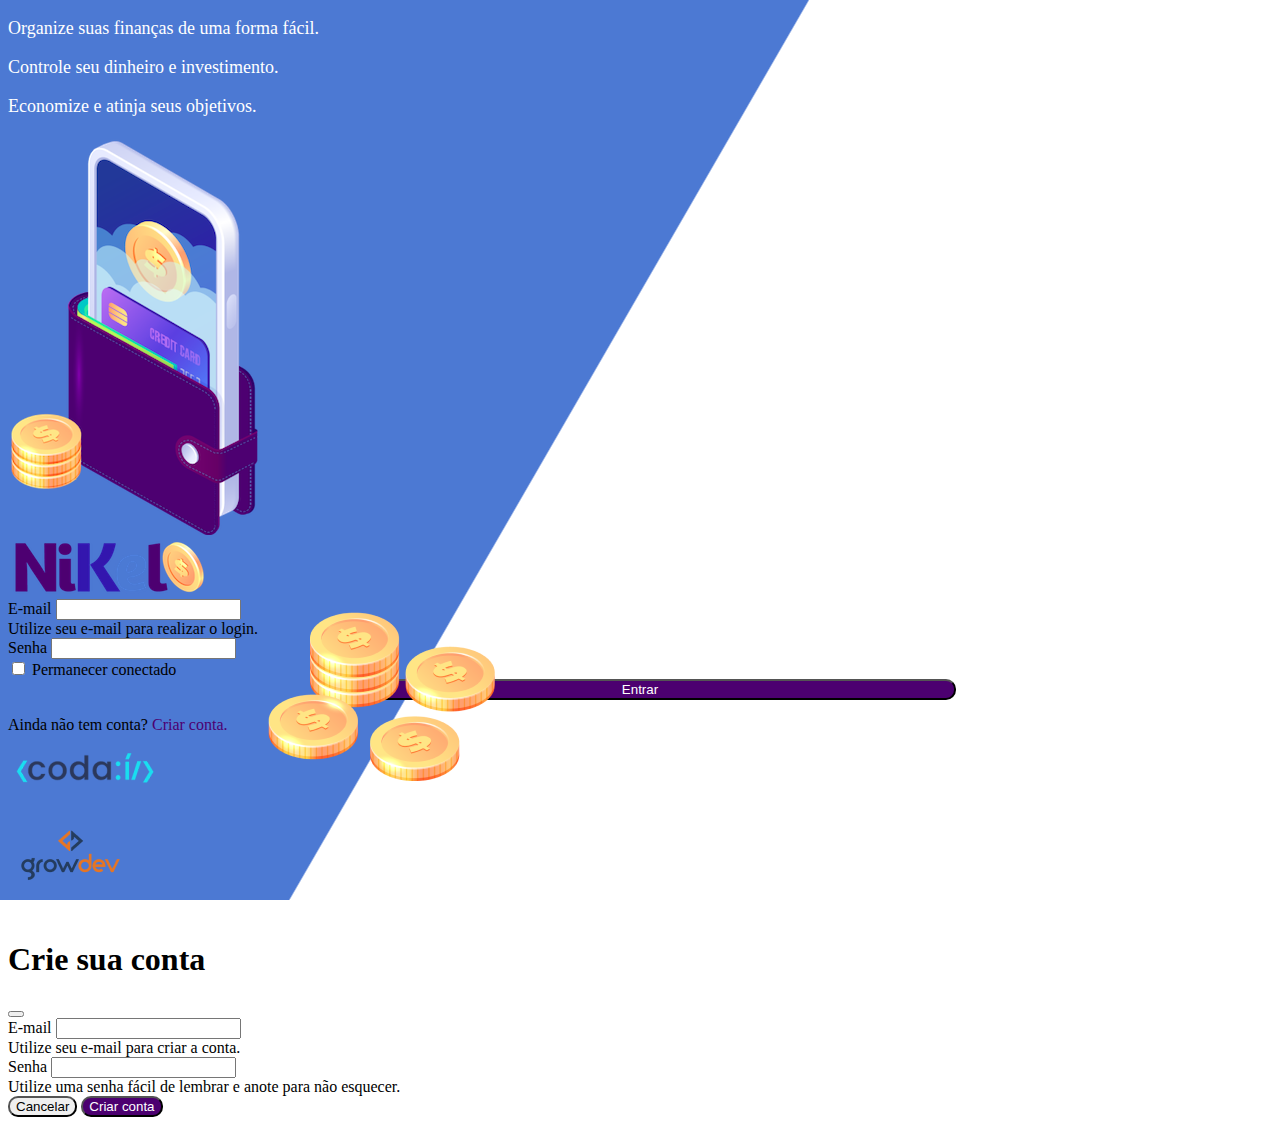
<file: public/index.html>
<!DOCTYPE html>
<html lang="en">
  <head>
    <meta charset="UTF-8" />
    <meta http-equiv="X-UA-Compatible" content="IE=edge" />
    <meta name="viewport" content="width=device-width, initial-scale=1.0" />
    <!-- BOOTSTRAP -->
    <link
      href="https://cdn.jsdelivr.net/npm/bootstrap@5.3.0-alpha1/dist/css/bootstrap.min.css"
      rel="stylesheet"
      integrity="sha384-GLhlTQ8iRABdZLl6O3oVMWSktQOp6b7In1Zl3/Jr59b6EGGoI1aFkw7cmDA6j6gD"
      crossorigin="anonymous"
    />
    <!-- CSS -->
    <link rel="stylesheet" href="./css/styles.css" />
    <title>Nikel</title>
  </head>
  <body id="login">
    <main>
      <div class="container">
        <div class="row vh-100">
          <div class="col d-flex justify-content-center my-5 flex-column">
            <div class="text-login">
              <p>Organize suas finanças de uma forma fácil.</p>
              <p>Controle seu dinheiro e investimento.</p>
              <p>Economize e atinja seus objetivos.</p>
            </div>

            <div class="text-center">
              <img
                src="./assets/images/pocket.png"
                alt="image pocket"
                class="img-fluid"
              />

              <img
                src="./assets/images/coins.png"
                alt="images coins"
                class="img-fluid d-none d-md-inline coins"
              />
            </div>
          </div>

          <div class="col d-flex justify-content-center my-5 flex-column">
            <div class="container">
              <div class="row">
                <div class="col">
                  <div class="text-center mb-3">
                    <img
                      src="./assets/images/nikel-logo.png"
                      alt="logo nikel"
                      class="img-fluid"
                    />
                  </div>
                </div>
              </div>

              <div class="row">
                <div class="col">
                  <form id="login-form">
                    <div class="mb-3">
                      <label for="email-input" class="form-label">E-mail</label>
                      <input
                        type="email"
                        class="form-control"
                        id="email-input"
                        aria-describedby="emailHelp"
                      />
                      <div id="emailHelp" class="form-text">
                        Utilize seu e-mail para realizar o login.
                      </div>
                    </div>

                    <div class="mb-3">
                      <label for="password-input" class="form-label"
                        >Senha</label
                      >
                      <input
                        type="password"
                        class="form-control"
                        id="password-input"
                      />
                    </div>

                    <div class="mb-3 form-check">
                      <input
                        type="checkbox"
                        class="form-check-input"
                        id="session-check"
                      />
                      <label class="form-check-label" for="session-check"
                        >Permanecer conectado</label
                      >
                    </div>

                    <button type="submit" class="btn button-login">
                      Entrar
                    </button>
                  </form>
                </div>
              </div>

              <div class="row">
                <div class="col">
                  <p
                    id="link-conta"
                    class="text-center mt-2 form-text"
                    data-bs-toggle="modal"
                    data-bs-target="#register-modal"
                  >
                    Ainda não tem conta?
                    <span class="link-default">Criar conta.</span>
                  </p>
                </div>
              </div>

              <div class="row">
                <div class="col">
                  <div class="text-center mt-5">
                    <img
                      src="./assets/images/codai-logo.png"
                      alt="codai logo"
                    />
                  </div>
                </div>
              </div>

              <div class="row">
                <div class="col">
                  <div class="text-center">
                    <img
                      src="./assets/images/growdev-logo.png"
                      alt="growdev logo"
                    />
                  </div>
                </div>
              </div>
            </div>
          </div>
        </div>
      </div>

      <!-- Modal -->
      <div
        class="modal fade"
        id="register-modal"
        tabindex="-1"
        aria-labelledby="exampleModalLabel"
        aria-hidden="true"
      >
        <div class="modal-dialog">
          <div class="modal-content">
            <div class="modal-header">
              <h1 class="modal-title fs-5" id="exampleModalLabel">
                Crie sua conta
              </h1>

              <button
                type="button"
                class="btn-close"
                data-bs-dismiss="modal"
                aria-label="Close"
              ></button>
            </div>

            <form id="create-form">
              <div class="modal-body">
                <div class="mb-3">
                  <label for="email-create-input" class="form-label"
                    >E-mail</label
                  >
                  <input
                    type="email"
                    class="form-control"
                    id="email-create-input"
                    aria-describedby="emailHelp"
                    required
                  />
                  <div id="emailHelp" class="form-text">
                    Utilize seu e-mail para criar a conta.
                  </div>
                </div>

                <div class="mb-3">
                  <label for="password-create-input" class="form-label"
                    >Senha</label
                  >
                  <input
                    type="password"
                    class="form-control"
                    id="password-create-input"
                    required
                  />
                  <div id="emailHelp" class="form-text">
                    Utilize uma senha fácil de lembrar e anote para não
                    esquecer.
                  </div>
                </div>
              </div>

              <div class="modal-footer">
                <button
                  type="button"
                  class="btn btn-secondary button-cancel"
                  data-bs-dismiss="modal"
                >
                  Cancelar
                </button>

                <button type="submit" class="btn button-default">
                  Criar conta
                </button>
              </div>
            </form>
          </div>
        </div>
      </div>
    </main>

    <!-- BOOTSTRAP JS -->
    <script
      src="https://cdn.jsdelivr.net/npm/bootstrap@5.3.0-alpha1/dist/js/bootstrap.bundle.min.js"
      integrity="sha384-w76AqPfDkMBDXo30jS1Sgez6pr3x5MlQ1ZAGC+nuZB+EYdgRZgiwxhTBTkF7CXvN"
      crossorigin="anonymous"
    ></script>

    <script src="./js/index.js"></script>
  </body>
</html>
</file>
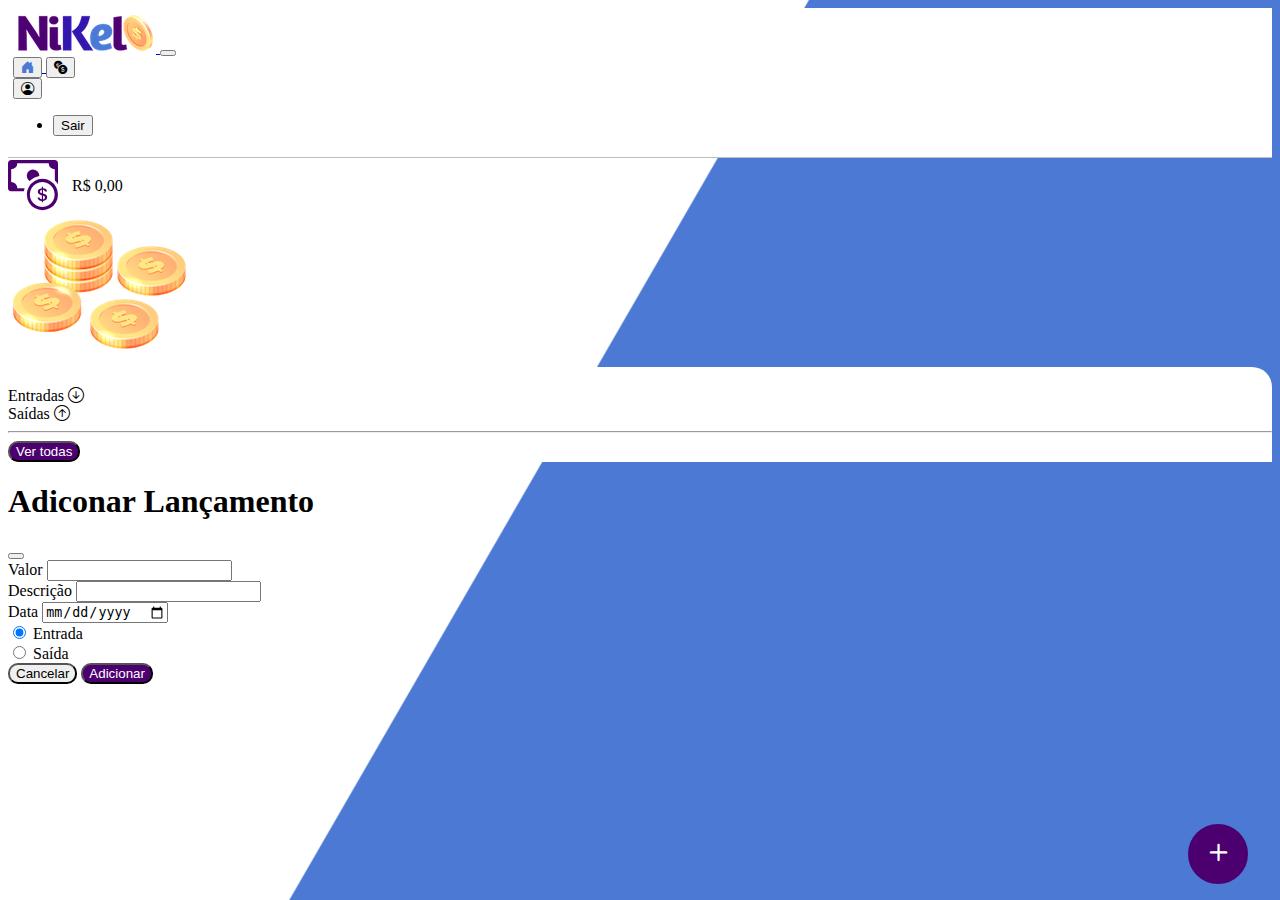
<file: public/home.html>
<!DOCTYPE html>
<html lang="en">
  <head>
    <meta charset="UTF-8" />
    <meta http-equiv="X-UA-Compatible" content="IE=edge" />
    <meta name="viewport" content="width=device-width, initial-scale=1.0" />
    <!-- BOOTSTRAP -->
    <link
      href="https://cdn.jsdelivr.net/npm/bootstrap@5.3.0-alpha1/dist/css/bootstrap.min.css"
      rel="stylesheet"
      integrity="sha384-GLhlTQ8iRABdZLl6O3oVMWSktQOp6b7In1Zl3/Jr59b6EGGoI1aFkw7cmDA6j6gD"
      crossorigin="anonymous"
    />
    <link
      rel="stylesheet"
      href="https://cdn.jsdelivr.net/npm/bootstrap-icons@1.10.3/font/bootstrap-icons.css"
    />
    <!-- CSS -->
    <link rel="stylesheet" href="./css/styles.css" />
    <title>Nikel - HOME</title>
  </head>
  <body id="app">
    <header>
      <nav class="navbar navbar-expand bg-white">
        <div class="container-fluid">
          <a class="navbar-brand" href="#">
            <img
              src="./assets/images/nikel-small-logo.png"
              alt="logo nikel"
              class="img-fluid"
            />
          </a>

          <button
            class="navbar-toggler"
            type="button"
            data-bs-toggle="collapse"
            data-bs-target="#navbarSupportedContent"
            aria-controls="navbarSupportedContent"
            aria-expanded="false"
            aria-label="Toggle navigation"
          >
            <span class="navbar-toggler-icon"></span>
          </button>

          <div
            class="collapse navbar-collapse justify-content-end"
            id="navbarSupportedContent"
          >
            <div class="d-flex menu">
              <a href="home.html">
                <button class="btn" type="button">
                  <i class="bi bi-house-door-fill fs-4 color-secondary"></i>
                </button>
              </a>

              <a href="transactions.html">
                <button class="btn" type="button">
                  <i class="bi bi-currency-exchange fs-4"></i>
                </button>
              </a>

              <div class="dropdown">
                <button
                  class="btn"
                  type="button"
                  data-bs-toggle="dropdown"
                  aria-expanded="false"
                >
                  <i class="bi bi-person-circle fs-4"></i>
                </button>

                <ul class="dropdown-menu logout">
                  <li>
                    <button class="dropdown-item" id="button-logout">
                      Sair
                    </button>
                  </li>
                </ul>
              </div>
            </div>
          </div>
        </div>
      </nav>
    </header>
    <main>
      <div class="container-lg">
        <div class="row">
          <div class="col d-flex mt-4 justify-content-start align-items-center">
            <i class="bi bi-cash-coin color-primary icon-detail"></i>
            <span class="fs-2" id="total">R$ 0,00</span>
          </div>

          <div class="col d-flex mt-4 justify-content-end">
            <div class="text-center">
              <img src="./assets/images/coins-small.png" alt="image coins" />
            </div>
          </div>
        </div>

        <div class="row">
          <div class="col shadow-lg info">
            <div class="container">
              <div class="row">
                <div class="col-6">
                  <span class="fs-4">
                    Entradas
                    <i class="bi bi-arrow-down-circle fs-2 align-middle"></i>
                  </span>
                </div>

                <div class="col-6">
                  <span class="fs-4">
                    Saídas
                    <i class="bi bi-arrow-up-circle fs-2 align-middle"></i>
                  </span>
                </div>

                <div class="col-12 my-2">
                  <hr />
                </div>
              </div>

              <div class="row">
                <div class="col-6">
                  <div class="container p-0" id="cash-in-list"></div>
                </div>

                <div class="col-6">
                  <div class="container p-0" id="cash-out-list"></div>
                </div>

                <div class="col-12 mb-4">
                  <button
                    class="btn button-default"
                    type="button"
                    id="transactions-button"
                  >
                    Ver todas
                  </button>
                </div>
              </div>
            </div>
          </div>
        </div>

        <button
          class="btn button-float"
          data-bs-toggle="modal"
          data-bs-target="#transaction-modal"
        >
          <i class="bi bi-plus"></i>
        </button>
      </div>

      <!-- Modal -->
      <div
        class="modal fade"
        id="transaction-modal"
        tabindex="-1"
        aria-labelledby="exampleModalLabel"
        aria-hidden="true"
      >
        <div class="modal-dialog">
          <div class="modal-content">
            <div class="modal-header">
              <h1 class="modal-title fs-5" id="exampleModalLabel">
                Adiconar Lançamento
              </h1>
              <button
                type="button"
                class="btn-close"
                data-bs-dismiss="modal"
                aria-label="Close"
              ></button>
            </div>

            <form id="transaction-form">
              <div class="modal-body">
                <div class="mb-3">
                  <label for="value-" class="form-label">Valor</label>
                  <input
                    type="number"
                    step="any"
                    class="form-control"
                    id="value-input"
                    aria-describedby="emailHelp"
                  />
                </div>

                <div class="mb-3">
                  <label for="description-input" class="form-label"
                    >Descrição</label
                  >
                  <input
                    type="text"
                    class="form-control"
                    id="description-input"
                  />
                </div>

                <div class="mb-3">
                  <label for="date-input" class="form-label">Data</label>
                  <input type="date" class="form-control" id="date-input" />
                </div>

                <div class="mb-3">
                  <div class="form-check form-check-inline">
                    <input
                      class="form-check-input"
                      type="radio"
                      name="type-input"
                      id="inlineRadio1"
                      value="1"
                      checked
                    />
                    <label class="form-check-label" for="inlineRadio1"
                      >Entrada</label
                    >
                  </div>
                  <div class="form-check form-check-inline">
                    <input
                      class="form-check-input"
                      type="radio"
                      name="type-input"
                      id="inlineRadio2"
                      value="2"
                    />
                    <label class="form-check-label" for="inlineRadio2"
                      >Saída</label
                    >
                  </div>
                </div>
              </div>

              <div class="modal-footer">
                <button
                  type="button"
                  class="btn btn-secondary button-cancel"
                  data-bs-dismiss="modal"
                >
                  Cancelar
                </button>

                <button type="submit" class="btn button-default">
                  Adicionar
                </button>
              </div>
            </form>
          </div>
        </div>
      </div>
    </main>

    <!-- BOOTSTRAP JS -->
    <script
      src="https://cdn.jsdelivr.net/npm/bootstrap@5.3.0-alpha1/dist/js/bootstrap.bundle.min.js"
      integrity="sha384-w76AqPfDkMBDXo30jS1Sgez6pr3x5MlQ1ZAGC+nuZB+EYdgRZgiwxhTBTkF7CXvN"
      crossorigin="anonymous"
    ></script>

    <script src="./js/home.js"></script>
  </body>
</html>
</file>
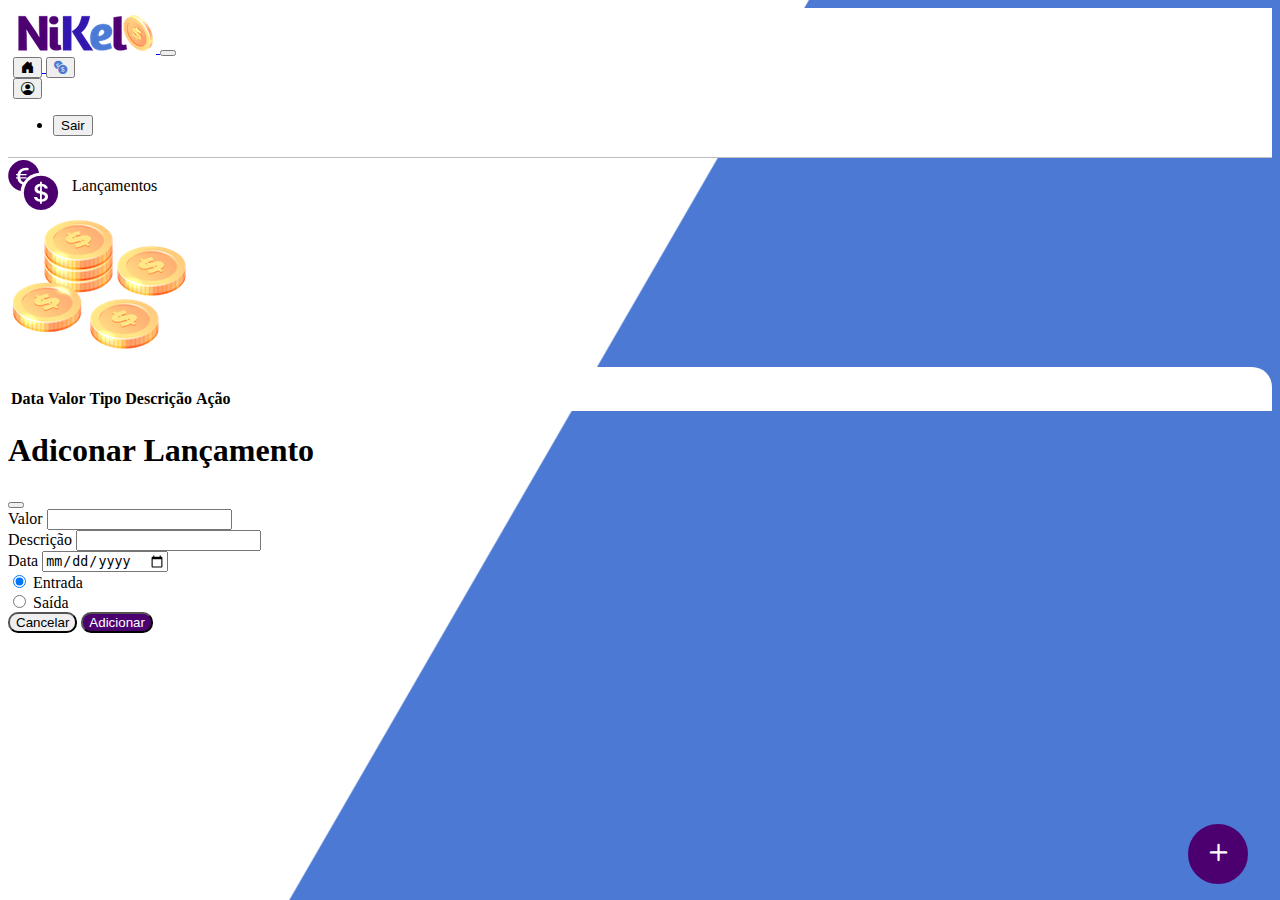
<file: public/transactions.html>
<!DOCTYPE html>
<html lang="en">
  <head>
    <meta charset="UTF-8" />
    <meta http-equiv="X-UA-Compatible" content="IE=edge" />
    <meta name="viewport" content="width=device-width, initial-scale=1.0" />
    <!-- BOOTSTRAP -->
    <link
      href="https://cdn.jsdelivr.net/npm/bootstrap@5.3.0-alpha1/dist/css/bootstrap.min.css"
      rel="stylesheet"
      integrity="sha384-GLhlTQ8iRABdZLl6O3oVMWSktQOp6b7In1Zl3/Jr59b6EGGoI1aFkw7cmDA6j6gD"
      crossorigin="anonymous"
    />
    <link
      rel="stylesheet"
      href="https://cdn.jsdelivr.net/npm/bootstrap-icons@1.10.3/font/bootstrap-icons.css"
    />
    <!-- CSS -->
    <link rel="stylesheet" href="./css/styles.css" />
    <title>Nikel - Lançamentos</title>
  </head>
  <body id="app">
    <header>
      <nav class="navbar navbar-expand bg-white">
        <div class="container-fluid">
          <a class="navbar-brand" href="#">
            <img
              src="./assets/images/nikel-small-logo.png"
              alt="logo nikel"
              class="img-fluid"
            />
          </a>

          <button
            class="navbar-toggler"
            type="button"
            data-bs-toggle="collapse"
            data-bs-target="#navbarSupportedContent"
            aria-controls="navbarSupportedContent"
            aria-expanded="false"
            aria-label="Toggle navigation"
          >
            <span class="navbar-toggler-icon"></span>
          </button>

          <div
            class="collapse navbar-collapse justify-content-end"
            id="navbarSupportedContent"
          >
            <div class="d-flex menu">
              <a href="home.html">
                <button class="btn" type="button">
                  <i class="bi bi-house-door-fill fs-4"></i>
                </button>
              </a>

              <a href="transactions.html">
                <button class="btn" type="button">
                  <i class="bi bi-currency-exchange fs-4 color-secondary"></i>
                </button>
              </a>

              <div class="dropdown">
                <button
                  class="btn"
                  type="button"
                  data-bs-toggle="dropdown"
                  aria-expanded="false"
                >
                  <i class="bi bi-person-circle fs-4"></i>
                </button>

                <ul class="dropdown-menu logout">
                  <li>
                    <button class="dropdown-item" id="button-logout">
                      Sair
                    </button>
                  </li>
                </ul>
              </div>
            </div>
          </div>
        </div>
      </nav>
    </header>
    <main>
      <div class="container-lg">
        <div class="row">
          <div class="col d-flex mt-4 justify-content-start align-items-center">
            <i class="bi bi-currency-exchange color-primary icon-detail"></i>
            <span class="fs-2">Lançamentos</span>
          </div>

          <div class="col d-flex mt-4 justify-content-end">
            <div class="text-center">
              <img src="./assets/images/coins-small.png" alt="image coins" />
            </div>
          </div>
        </div>

        <div class="row">
          <div class="col-12 shadow-lg info">
            <div class="container">
              <div class="row">
                <div class="col">
                  <table class="table">
                    <thead>
                      <tr>
                        <th scope="col">Data</th>
                        <th scope="col">Valor</th>
                        <th scope="col">Tipo</th>
                        <th scope="col">Descrição</th>
                        <th scope="col">Ação</th>
                      </tr>
                    </thead>
                    <tbody id="transactions-list"></tbody>
                  </table>
                </div>
              </div>
            </div>
          </div>
        </div>

        <button
          class="btn button-float"
          data-bs-toggle="modal"
          data-bs-target="#transaction-modal"
        >
          <i class="bi bi-plus"></i>
        </button>
      </div>

      <!-- Modal -->
      <div
        class="modal fade"
        id="transaction-modal"
        tabindex="-1"
        aria-labelledby="exampleModalLabel"
        aria-hidden="true"
      >
        <div class="modal-dialog">
          <div class="modal-content">
            <div class="modal-header">
              <h1 class="modal-title fs-5" id="exampleModalLabel">
                Adiconar Lançamento
              </h1>

              <button
                type="button"
                class="btn-close"
                data-bs-dismiss="modal"
                aria-label="Close"
              ></button>
            </div>

            <form id="transaction-form">
              <div class="modal-body">
                <div class="mb-3">
                  <label for="value-input" class="form-label">Valor</label>
                  <input
                    type="number"
                    step="any"
                    class="form-control"
                    id="value-input"
                    aria-describedby="emailHelp"
                  />
                </div>

                <div class="mb-3">
                  <label for="description-input" class="form-label"
                    >Descrição</label
                  >
                  <input
                    type="text"
                    class="form-control"
                    id="description-input"
                  />
                </div>

                <div class="mb-3">
                  <label for="date-input" class="form-label">Data</label>
                  <input type="date" class="form-control" id="date-input" />
                </div>

                <div class="mb-3">
                  <div class="form-check form-check-inline">
                    <input
                      class="form-check-input"
                      type="radio"
                      name="type-input"
                      id="inlineRadio1"
                      value="1"
                      checked
                    />
                    <label class="form-check-label" for="inlineRadio1"
                      >Entrada</label
                    >
                  </div>

                  <div class="form-check form-check-inline">
                    <input
                      class="form-check-input"
                      type="radio"
                      name="type-input"
                      id="inlineRadio2"
                      value="2"
                    />
                    <label class="form-check-label" for="inlineRadio2"
                      >Saída</label
                    >
                  </div>
                </div>
              </div>

              <div class="modal-footer">
                <button
                  type="button"
                  class="btn btn-secondary button-cancel"
                  data-bs-dismiss="modal"
                >
                  Cancelar
                </button>

                <button type="submit" class="btn button-default">
                  Adicionar
                </button>
              </div>
            </form>
          </div>
        </div>
      </div>
    </main>

    <!-- BOOTSTRAP JS -->
    <script
      src="https://cdn.jsdelivr.net/npm/bootstrap@5.3.0-alpha1/dist/js/bootstrap.bundle.min.js"
      integrity="sha384-w76AqPfDkMBDXo30jS1Sgez6pr3x5MlQ1ZAGC+nuZB+EYdgRZgiwxhTBTkF7CXvN"
      crossorigin="anonymous"
    ></script>

    <script src="./js/transactions.js"></script>
  </body>
</html>
</file>
<file: public/css/styles.css>
#login {
  background: linear-gradient(120deg, #4c79d3 44.9%, #ffffff 45%) no-repeat
    fixed;
}

#app {
  background: linear-gradient(120deg, #ffffff 44.9%, #4c79d3 45%) no-repeat
    fixed;
}

header {
  border-bottom: 1px solid #bebcbc;
  padding: 5px;
  background-color: #ffffff;
}

.color-primary {
  color: #4c0070;
}

.color-secondary {
  color: #4c79d3;
}

.icon-detail {
  font-size: 50px;
  margin-right: 10px;
  vertical-align: middle;
}

.text-login {
  color: #ffffff;
  font-size: 18px;
  font-weight: 500;
}

.coins {
  position: absolute;
  bottom: 100px;
}

.button-login {
  border-radius: 10px;
  background-color: #4c0070;
  color: #ffffff;
  width: 50%;
  margin: 0 25%;
}

.button-login:hover,
.button-default:hover {
  background-color: #4c79d3;
  color: #ffffff;
}

.button-cancel {
  border-radius: 10px;
}

.button-default {
  border-radius: 10px;
  background-color: #4c0070;
  color: #ffffff;
}

.button-float {
  border-radius: 100%;
  height: 60px;
  width: 60px;
  border: 2px solid #4c0070;
  position: fixed;
  bottom: 1rem;
  right: 2rem;
  font-size: 35px;
  background-color: #4c0070;
  color: #ffffff;
  padding: 0 !important;
}

.button-float:hover,
.button-delete:hover {
  border: 2px solid #4c79d3;
  background-color: #ffffff;
  color: #4c79d3;
}

.button-delete {
  cursor: pointer;
  border-radius: 100%;
  height: 60px;
  width: 60px;
  border: 2px solid #4c0070;
  font-size: 35px;
  background-color: #4c0070;
  color: #ffffff;
  padding: 0 !important;
}

.button-delete.transaction {
  height: 40px;
  width: 40px;
  border: 2px solid #4c0070;
  font-size: 20px;
}

.link-default {
  color: #4c0070;
  cursor: pointer;
}

.link-default:hover {
  color: #4c79d3;
}

.info {
  background-color: #ffffff;
  border-radius: 20px 20px 0 0;
  padding-top: 20px;
}

.logout {
  min-width: 5rem !important;
}

.menu {
  margin-right: 20px;
}
</file>
